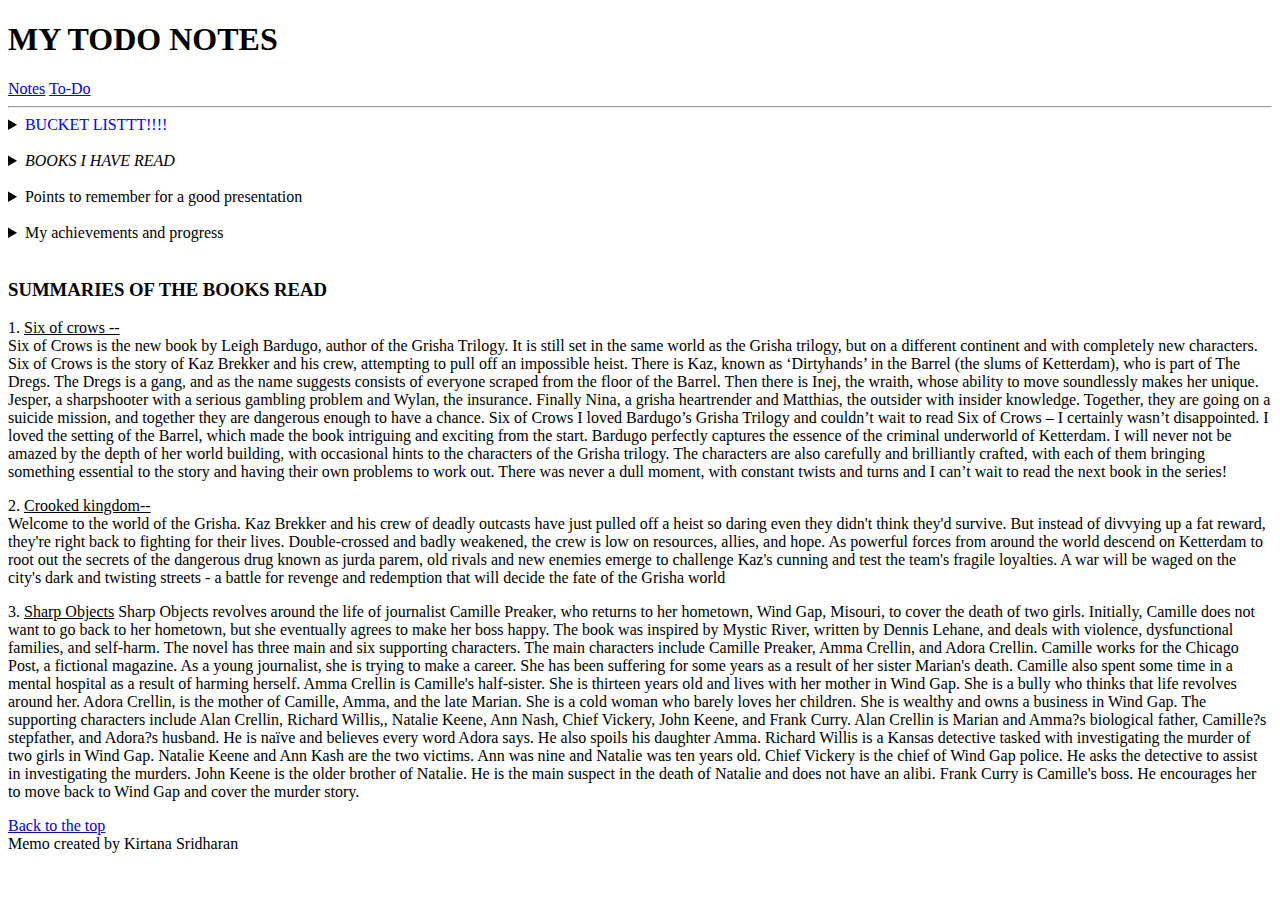
<file: index.html>
<!DOCTYPE html>
<html lang="en">
<head>
    <meta charset="UTF-8">
    <title>MEMO</title>
    <link rel = "stylesheet" href="">
</head>
<body>
    <header>
        <h1>MY TODO NOTES</h1>
        <nav>
            <a href="index.html">Notes</a>
            <a href="to-do.html">To-Do</a>
        </nav>
    </header>
    <hr>
    <section id="top">
        <details>
            <summary>
                <font color ='blue'>BUCKET LISTTT!!!!</font>
            </summary>
            <ol>
                <li>Get a tattoo before 30</li>
                <li>Snorkelling</li>
                <li><b>Stop procrastinating</b></li>
                <li>Get a double ear piercing </li>
                <li>Blah blah blah</li>
            </ol>
        </details>
    </section>
    <br>
    <section>
        <details>
            <summary>
                <i>BOOKS I HAVE READ</i>
            </summary>
            <ol>
                <li>Six of crows</li>
                <li>Crooked kingdom</li>
                <li>Pretty girls</li>
                <li>Gone girl</li>
                <li>Sharp objects</a></li>
            </ol>
            Lets check out the summaries of the book <a href="#summaries">below</a>
        </details>
    </section> 
    <br>
    <section>
        <details>
            <summary>Points to remember for a good presentation</summary>
            <ul>
                <li>VERY IMPORTANT - Be confident and approachable </li>
                <li>Always be open to suggesstions and any kinds of feedbacks </li>
                <li>Be more interactive</li>
                <li>Have a Q/A session</li>
            </ul>
                
            </p>
        </details>
    </section>
    <br>
    <section>
        <details>
            <summary>My achievements and progress</summary>
            <label>Progress in HTML course(100%):</label>
		    <progress value="100" max="100"> Progress in HTML course(100%): </progress><br>

		    <label>Progress in DBMS project(20%):</label>
		    <progress value="20" max="100"> 20% </progress> <br>

		    <label>Progress in life goals(40%):</label>
		    <progress value="40" max="100"> 40% </progress>
            </details>
    </section>
    <br>
    
    <h3 id='summaries'>SUMMARIES OF THE BOOKS READ</h3>
        <p>
            1. <u> Six  of crows --</u>
            <br>
            Six of Crows is the new book by Leigh Bardugo, author of the Grisha Trilogy. It is still set in the same world as the Grisha trilogy, but on a different continent and with completely new characters.
            Six of Crows is the story of Kaz Brekker and his crew, attempting to pull off an impossible heist. There is Kaz, known as ‘Dirtyhands’ in the Barrel (the slums of Ketterdam), who is part of The Dregs. The Dregs is a gang, and as the name suggests consists of everyone scraped from the floor of the Barrel. Then there is Inej, the wraith, whose ability to move soundlessly makes her unique. Jesper, a sharpshooter with a serious gambling problem and Wylan, the insurance. Finally Nina, a grisha heartrender and Matthias, the outsider with insider knowledge. Together, they are going on a suicide mission, and together they are dangerous enough to have a chance.
            Six of Crows
            I loved Bardugo’s Grisha Trilogy and couldn’t wait to read Six of Crows – I certainly wasn’t disappointed. I loved the setting of the Barrel, which made the book intriguing and exciting from the start. Bardugo perfectly captures the essence of the criminal underworld of Ketterdam. I will never not be amazed by the depth of her world building, with occasional hints to the characters of the Grisha trilogy. The characters are also carefully and brilliantly crafted, with each of them bringing something essential to the story and having their own problems to work out. There was never a dull moment, with constant twists and turns and I can’t wait to read the next book in the series!
        </p>
        <p>
            2. <u>Crooked kingdom--</u>
            <br>
            Welcome to the world of the Grisha.
            Kaz Brekker and his crew of deadly outcasts have just pulled off a heist so daring even they didn't think they'd survive. But instead of divvying up a fat reward, they're right back to fighting for their lives.
            Double-crossed and badly weakened, the crew is low on resources, allies, and hope. As powerful forces from around the world descend on Ketterdam to root out the secrets of the dangerous drug known as jurda parem, old rivals and new enemies emerge to challenge Kaz's cunning and test the team's fragile loyalties.
            A war will be waged on the city's dark and twisting streets - a battle for revenge and redemption that will decide the fate of the Grisha world

        </p>
        <p>
            3. <u>Sharp Objects</u>
            Sharp Objects revolves around the life of journalist Camille Preaker, who returns to her hometown, Wind Gap, Misouri, to cover the death of two girls. Initially, Camille does not want to go back to her hometown, but she eventually agrees to make her boss happy. The book was inspired by Mystic River, written by Dennis Lehane, and deals with violence, dysfunctional families, and self-harm.
            The novel has three main and six supporting characters. The main characters include Camille Preaker, Amma Crellin, and Adora Crellin. Camille works for the Chicago Post, a fictional magazine. As a young journalist, she is trying to make a career. She has been suffering for some years as a result of her sister Marian's death. Camille also spent some time in a mental hospital as a result of harming herself. Amma Crellin is Camille's half-sister. She is thirteen years old and lives with her mother in Wind Gap. She is a bully who thinks that life revolves around her. Adora Crellin, is the mother of Camille, Amma, and the late Marian. She is a cold woman who barely loves her children. She is wealthy and owns a business in Wind Gap. 
        The supporting characters include Alan Crellin, Richard Willis,, Natalie Keene, Ann Nash, Chief Vickery, John Keene, and Frank Curry. Alan Crellin is Marian and Amma?s biological father, Camille?s stepfather, and Adora?s husband. He is naïve and believes every word Adora says. He also spoils his daughter Amma. Richard Willis is a Kansas detective tasked with investigating the murder of two girls in Wind Gap. Natalie Keene and Ann Kash are the two victims. Ann was nine and Natalie was ten years old. Chief Vickery is the chief of Wind Gap police. He asks the detective to assist in investigating the murders. John Keene is the older brother of Natalie. He is the main suspect in the death of Natalie and does not have an alibi. Frank Curry is Camille's boss. He encourages her to move back to Wind Gap and cover the murder story.
        </p>
    <a href="#top">Back to the top</a>
    <br>

    
    <footer >
        Memo created by Kirtana Sridharan
    </footer>
</body>
</html>
</file>
